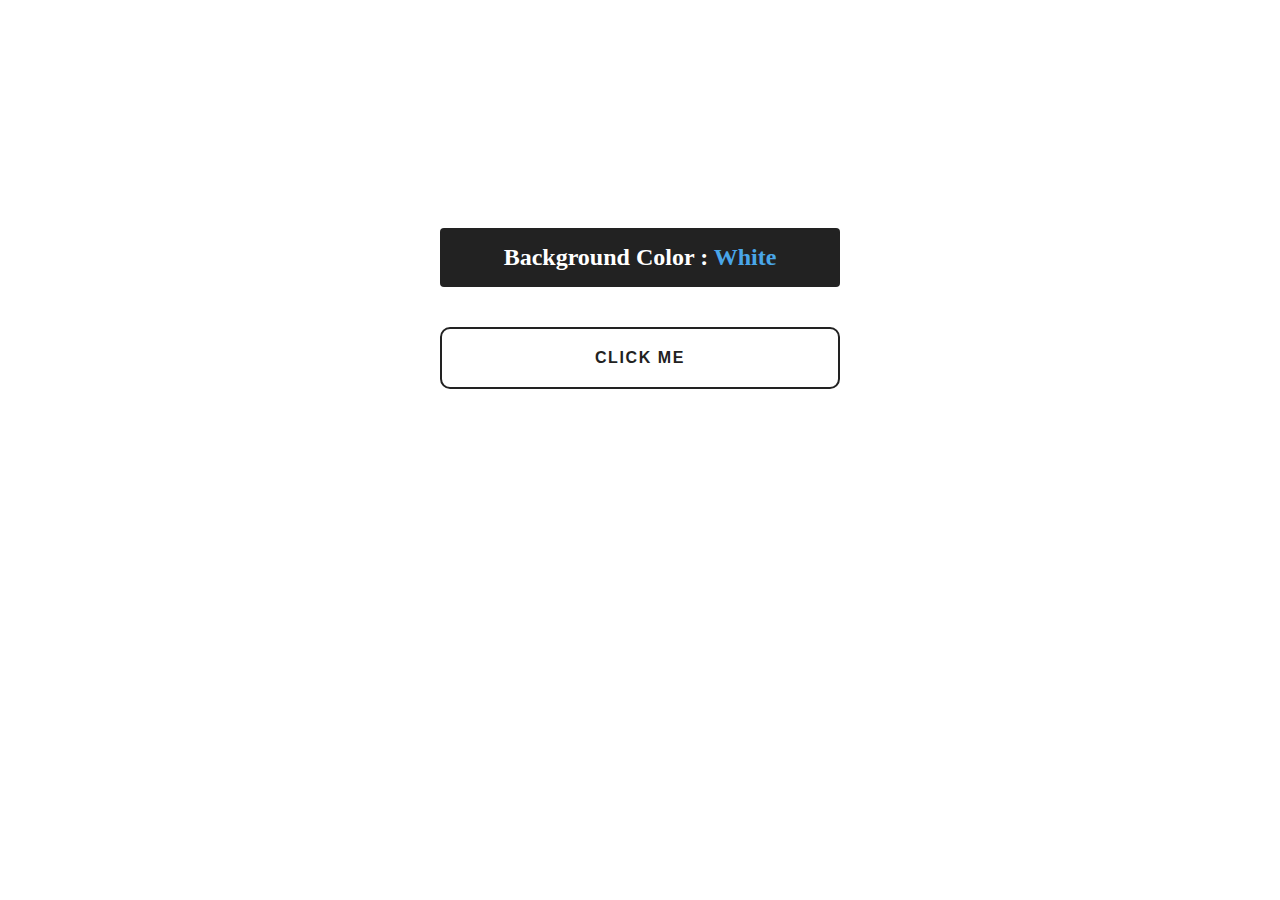
<file: task-1/index.html>
<html lang="en">
<head>
    <title>Colour Flipper</title>
    <link rel="stylesheet" href="./style.css">
</head>
<body>
    <div class="outer">
    <div class="container">
        <h2>Background Color : <span class="color">White</span></h2>
        <button class="btn btnD" id="btn">click me</button>
      </div>
    </div>
<script src="main.js"></script>
    
</body>
</html>
</file>
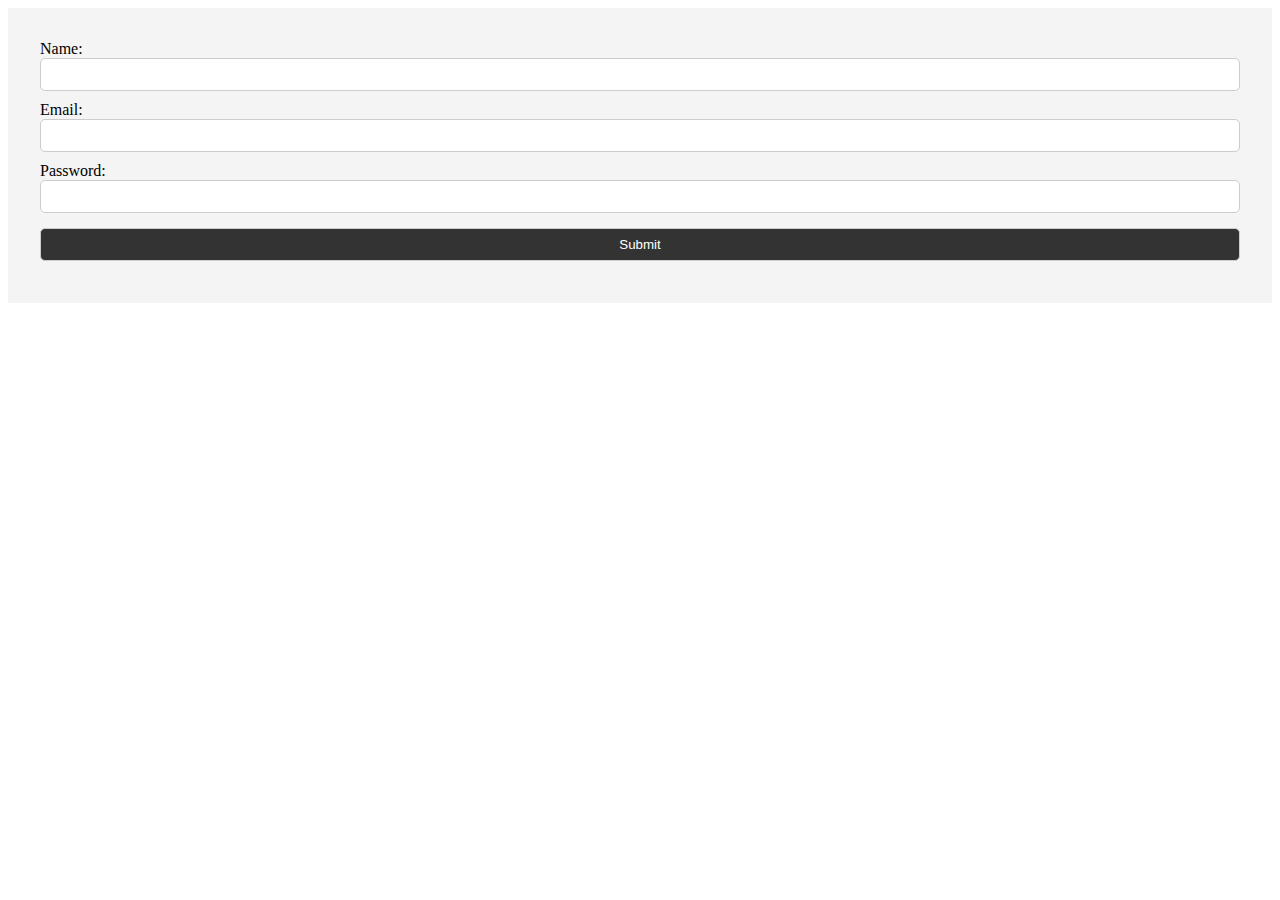
<file: task-2/index.html>
<html lang="en">
<head>
    <title>Validation Form</title>
</head>
<body>
    <link rel="stylesheet" href="style.css">
    <form id="my-form">
        <div class="msg"></div>
        <div>
            <label for="name">Name:</label>
            <input type="text" id="name">
        </div>
        <div>
            <label for="email">Email:</label>
            <input type="text" id="email">
        </div>
        <div>
            <label for="Password">Password:</label>
            <input type="password" id="password">
        </div>
        <input class="btn" type="submit" value="Submit" id="'btn1">
    </form>
    <script src="main.js"></script>
</body>
</body>
</html>
</file>
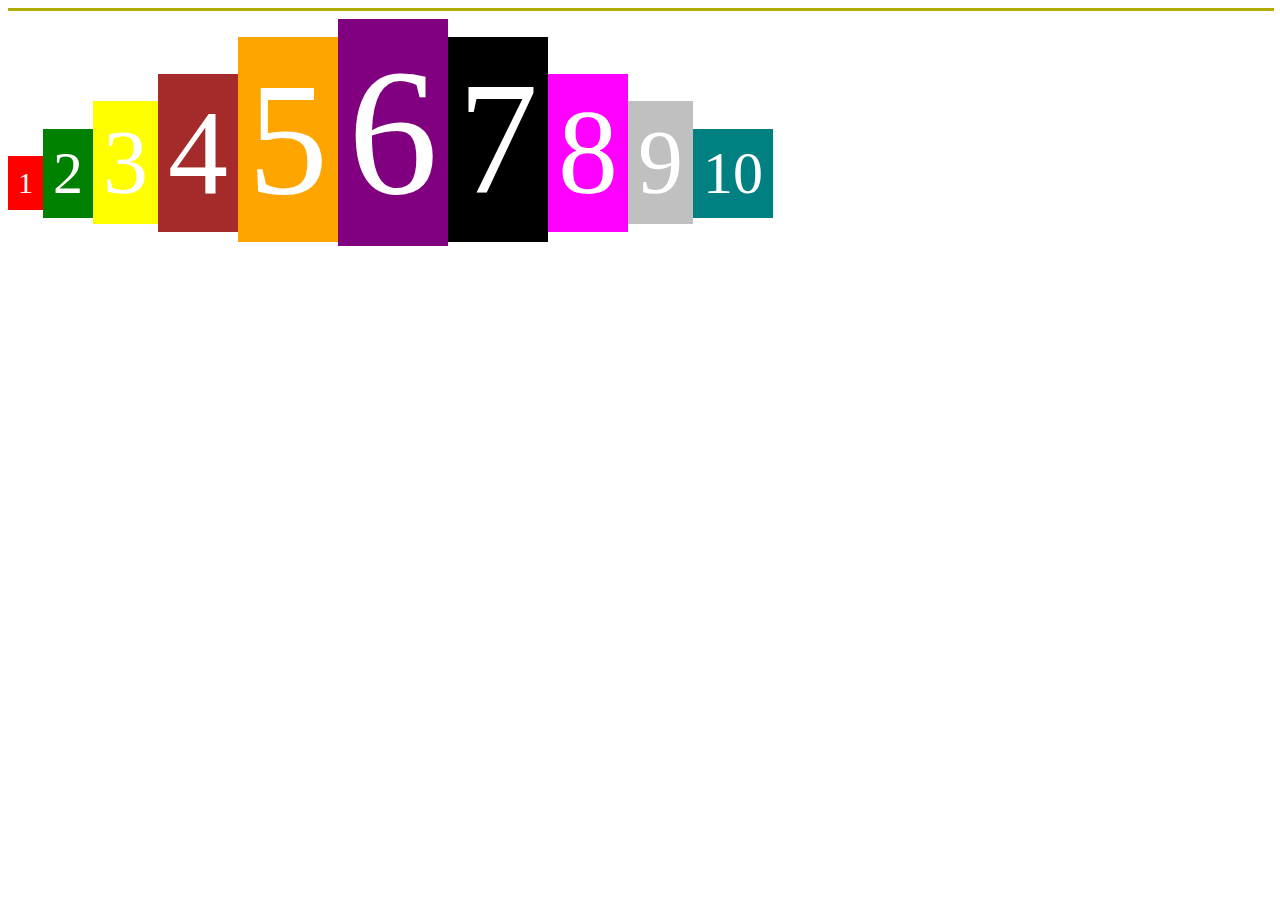
<file: task-3/index.html>
<!DOCTYPE html>
<html lang="en">
<head>
    <title>Flexbox-2</title>
    <link rel="stylesheet" href="style.css">
</head>
<body>
    <div class="line">
        <hr style="width:100%", size="3", color=black,>  
        </div>
    <div class="container">
        <div class="box box1">1</div>
        <div class="box box2">2</div>
        <div class="box box3">3</div>
        <div class="box box4">4</div>
        <div class="box box5">5</div>
        <div class="box box6">6</div>
        <div class="box box7">7</div>
        <div class="box box8">8</div>
        <div class="box box9">9</div>
        <div class="box box10">10</div>
        
    </div>
    
    
</body>
</html>
</file>
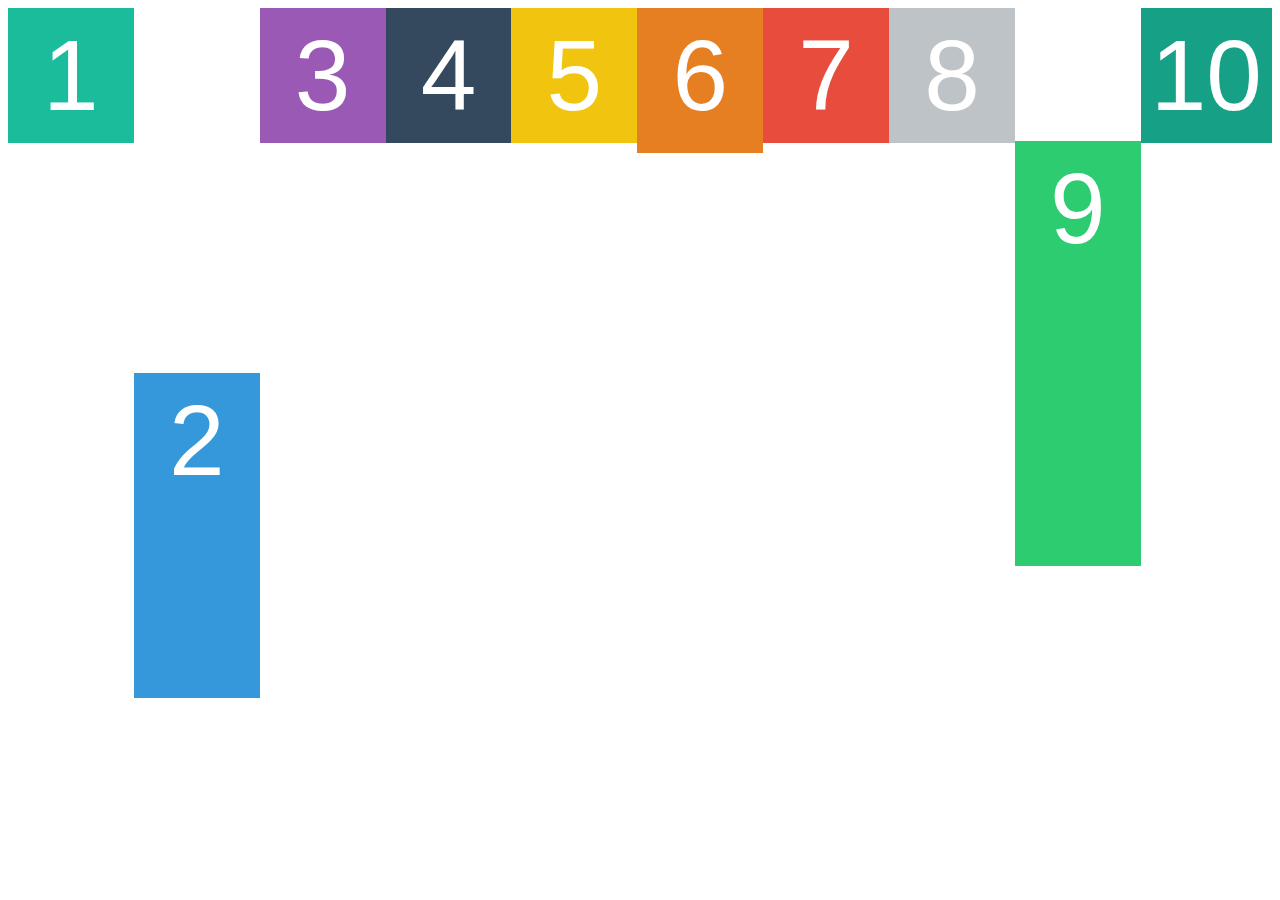
<file: task-4/index.html>
<!DOCTYPE html>
<html lang="en">
<head>
    <title>Flexbox-1</title>
    <link rel="stylesheet" href="style.css">
</head>
<body>
    <div class="container">
        <div class="box box1">1</div>
        <div class="box box2">2</div>
        <div class="box box3">3</div>
        <div class="box box4">4</div>
        <div class="box box5">5</div>
        <div class="box box6">6</div>
        <div class="box box7">7</div>
        <div class="box box8">8</div>
        <div class="box box9">9</div>
        <div class="box box10">10</div>
    </div>
</body>
</html>
</file>
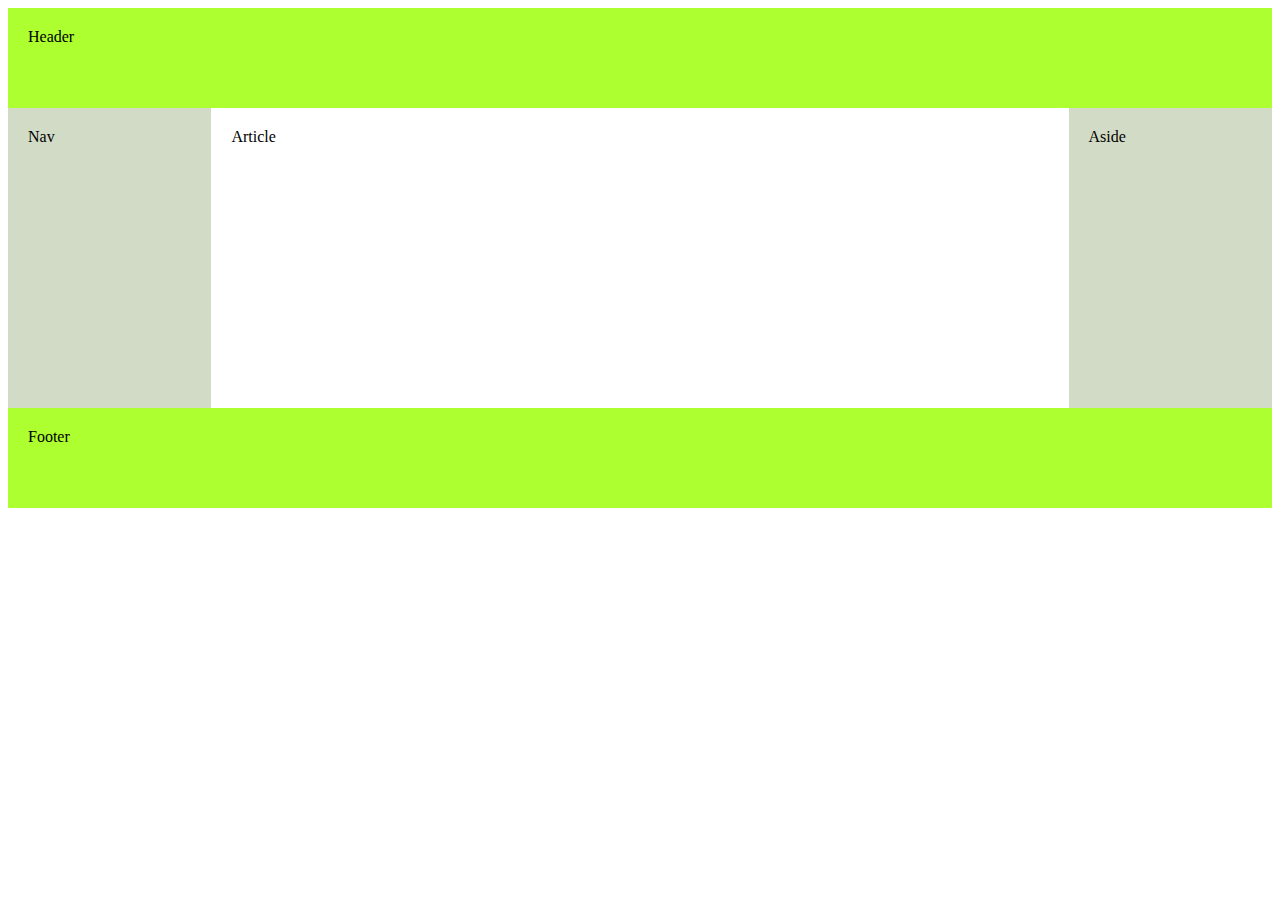
<file: task-5/index.html>
<html lang="en">
<head>
    <meta charset="UTF-8">
    <meta http-equiv="X-UA-Compatible" content="IE=edge">
    <meta name="viewport" content="width=device-width, initial-scale=1.0">
    <title>Simple website layout</title>
    <link rel="stylesheet" href="./style.css">
</head>
<body>
    
    <div class="upperone">
        <header class="head">
            Header
        </header>
    </div>
    <div class="outerbox">
    <div class="navv">
        <nav>
            Nav
        </nav>
    </div>
    <div class="articlee">
        <Article>
            Article
        </Article>
    </div>
    <div class="asidee">
        <aside>
            Aside
        </aside>
    </div>
</div>
    <div class="footerr">
        <footer class="foot">
            Footer
        </footer>
    </div>



    
</body>
</html>
</file>
<file: task-1/style.css>
.container {
  display: flex;
  width: 400px;
  justify-content: center;
  padding-top: 200px;
  flex-direction: column;
  text-align: center;
}

.outer{
  display: flex;
  flex-direction: row;
  justify-content: center;
}

.container h2 {
  background: #222;
  color: #fff;
  padding: 1rem;
  border-radius: 0.25rem;
  margin-bottom: 2.5rem;
}
.color {
  color: hsl(205, 78%, 60%);
}

.btnD {
  background: transparent;
  color: #222;
  letter-spacing: 0.1rem;
  text-transform: uppercase;
  display: inline-block;
  font-weight: 700;
  border: 2px solid #222;
  border-radius: 10px;
  font-size: 1rem;
  padding: 20px;
}
</file>
<file: task-2/style.css>
.container {
margin: auto;
width: 500px;
overflow: auto;
padding: 3rem 2rem;
}

#my-form {
padding: 2rem;
background: #f4f4f4;
}

#my-form label {
display: block;
}

#my-form input {
width: 100%;
padding: 8px;
margin-bottom: 10px;
border-radius: 5px;
border: 1px solid #ccc;
}

.btn {
display: block;
width: 100%;
padding: 10px 15px;
border: 0;
background: #333;
color: #fff;
border-radius: 5px;
margin: 5px 0;
}
</file>
<file: task-3/style.css>
.box{
    color: white;
    font-size: 100px;
    text-align: center;
    padding: 10px;
}

.box1 {background: red; font-size: 30px;}
.box2 {background: green; font-size: 60px;}
.box3 {background: yellow; font-size: 90px;}
.box4 {background: brown; font-size: 120px;}
.box5 {background: orange; font-size: 160px;}
.box6 {background: purple; font-size: 180px;}
.box7 {background: black; font-size: 160px;}
.box8 {background: magenta; font-size: 120px;}
.box9 {background: silver; font-size: 90px;}
.box10 {background: teal; font-size: 60px;}


.container{
    display: flex;
    height: 650px;
    align-items: baseline;
}
</file>
<file: task-4/style.css>
.box {
    color:white;
    font-size: 100px;
    font-family: 'Lucida Sans', 'Lucida Sans Regular', 'Lucida Grande', 'Lucida Sans Unicode', Verdana, sans-serif;
    text-align: center;
    padding:10px;
}
.box1 { background:#1abc9c;}
.box2 { background:#3498db;}
.box3 { background:#9b59b6;}
.box4 { background:#34495e;}
.box5 { background:#f1c40f;}
.box6 { background:#e67e22;}
.box7 { background:#e74c3c;}
.box8 { background:#bdc3c7;}
.box9 { background:#2ecc71;}
.box10 { background:#16a085;}

.container{
    display: flex;
    height: 690px;
    align-items: flex-start;
}

.box{
    width: 33.333%;
}

.box6{
    align-self: flex-start;
    padding-bottom: 20px;
}

.box2 {
    padding-bottom: 200px;
    align-self: flex-end;
}


.box9{
    padding-bottom: 300px;
    align-self: center;
}
</file>
<file: task-5/style.css>
.outerbox{
    background-color: rgb(210, 219, 197);
    display: flex;
    flex-direction: row;
    height: 300px;
    
}
.upperone{
    background-color: greenyellow;
    height: 60px;
    padding: 20px;
}
.navv{
    background-color: rgb(210, 219, 197);
    padding: 20px;
    width: 200px;
}
.articlee{
    background-color: white;
    padding: 20px;
    width: 1000px;
}
.asidee{
    background-color: rgb(210, 219, 197);
    padding: 20px;
    width: 200px;
}
.footerr{
    background-color: greenyellow;
    height: 60px;
    padding: 20px;
}
</file>
